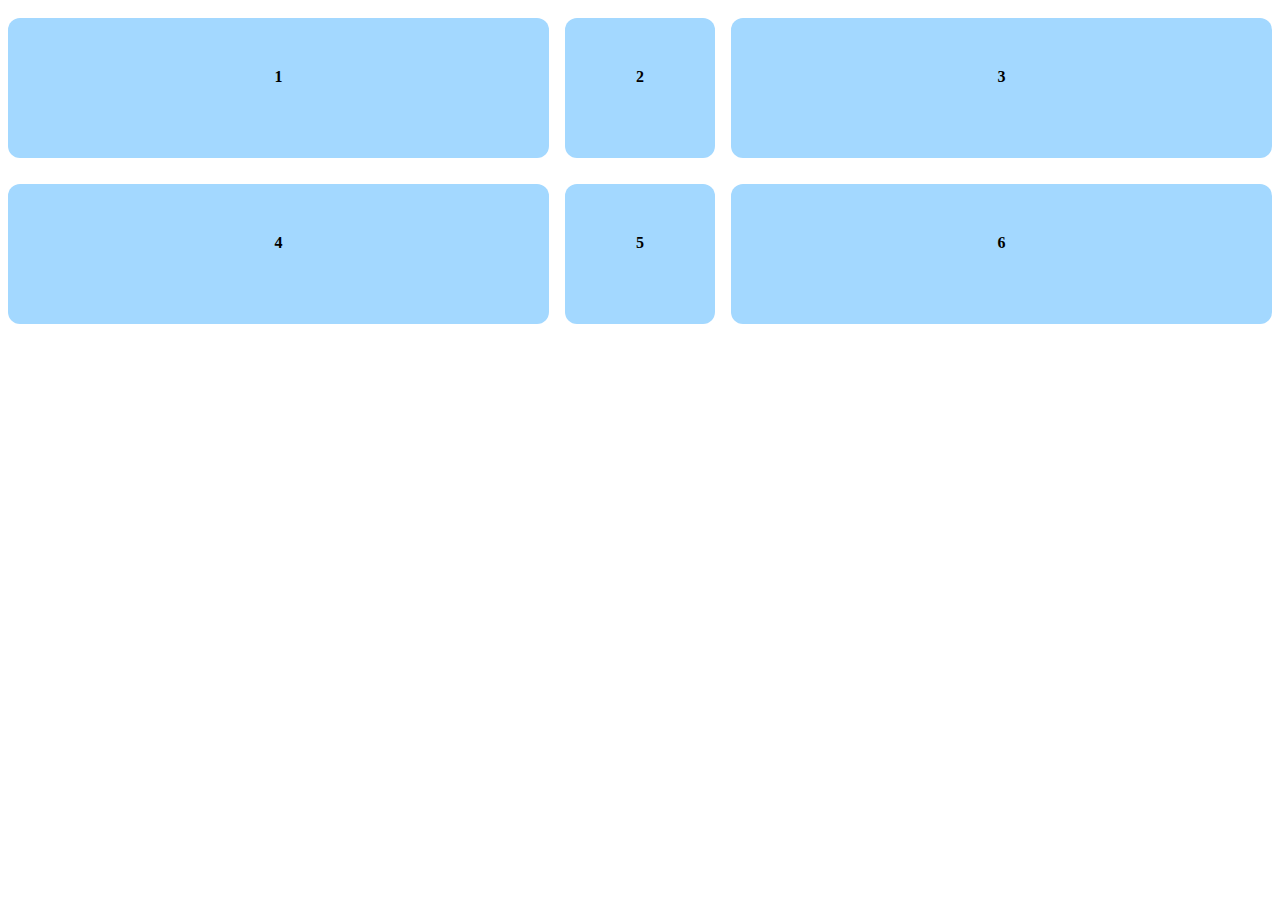
<file: clase.html>
<!DOCTYPE html>
<html lang="en">
<head>
    <meta charset="UTF-8">
    <meta name="viewport" content="width=device-width, initial-scale=1.0">
    <title>Document</title>
    <link rel="stylesheet" href="./ejercicio.css">
</head>
<body>
<div class="contenedor">
<div class="item">1</div>
<div class="item">2</div>
<div class="item">3</div>
<div class="item">4</div>
<div class="item">5</div>
<div class="item">6</div> 
</body>
</html>
</file>
<file: ejercicio.css>
.contenedor {
display: grid;
grid-template-columns: 1fr 150px 1fr ;
grid-template-rows:150px 150px;
gap: 16px;
}
.item {
background-color: #a3d8ff;
padding: 50px;
text-align: center;
font-weight: bold;
border-radius: 12px;
margin-top: 10px;
}
</file>
